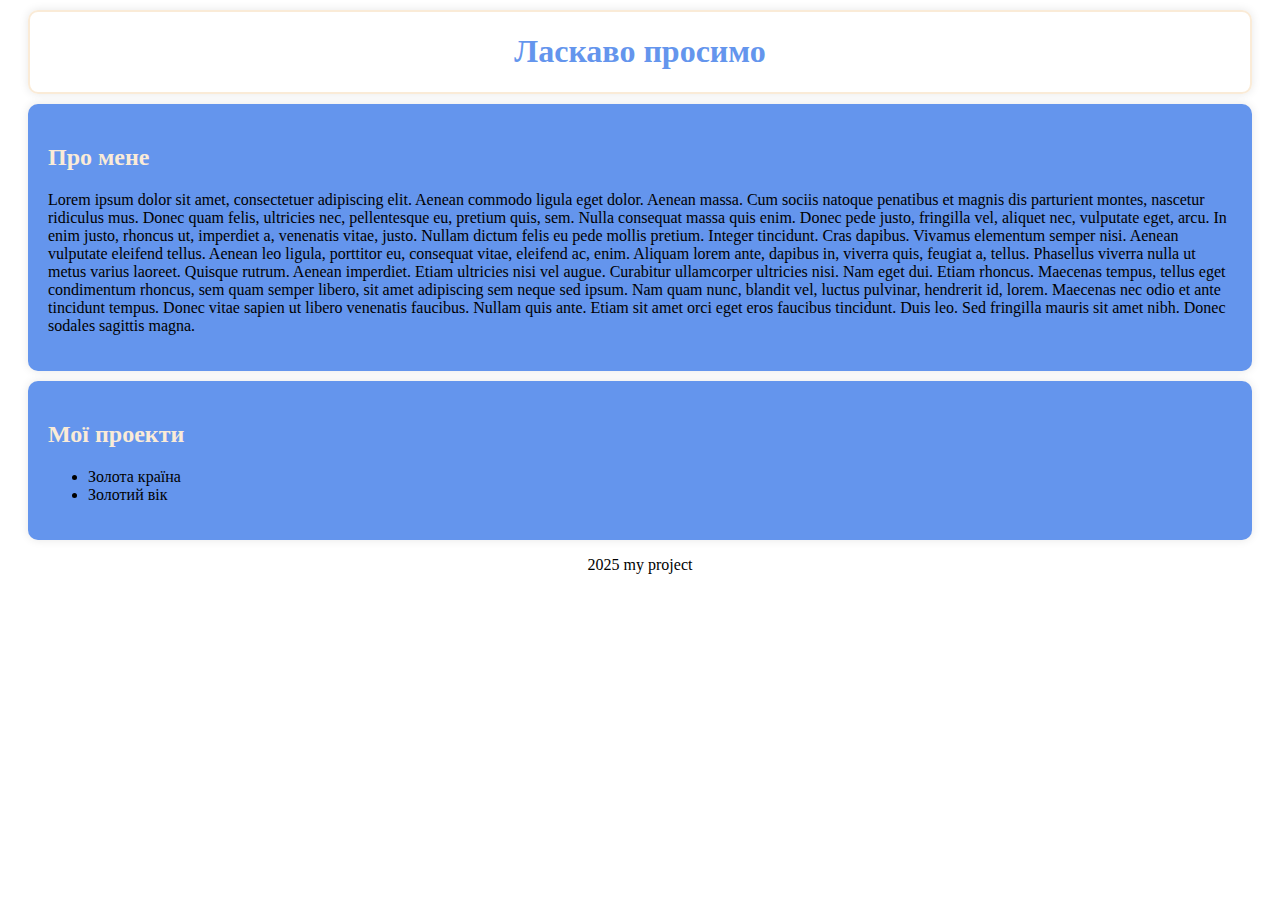
<file: Homework_Lesson14/index.html>
<!DOCTYPE html>
<html>
<head>
<title>Моя перша сторінка</title>

<link rel="stylesheet" href="styles.css">

</head>


<body>


<header>
    <h1>Ласкаво просимо</h1>
</header>

<main>

  <section id="about">
      <h2>Про мене</h2>
      <p>Lorem ipsum dolor sit amet, consectetuer adipiscing elit. Aenean commodo ligula eget dolor. Aenean massa. Cum sociis natoque penatibus et magnis dis parturient montes, nascetur ridiculus mus. Donec quam felis, ultricies nec, pellentesque eu, pretium quis, sem. Nulla consequat massa quis enim. Donec pede justo, fringilla vel, aliquet nec, vulputate eget, arcu. In enim justo, rhoncus ut, imperdiet a, venenatis vitae, justo. Nullam dictum felis eu pede mollis pretium. Integer tincidunt. Cras dapibus. Vivamus elementum semper nisi. Aenean vulputate eleifend tellus. Aenean leo ligula, porttitor eu, consequat vitae, eleifend ac, enim. Aliquam lorem ante, dapibus in, viverra quis, feugiat a, tellus. Phasellus viverra nulla ut metus varius laoreet. Quisque rutrum. Aenean imperdiet. Etiam ultricies nisi vel augue. Curabitur ullamcorper ultricies nisi. Nam eget dui. Etiam rhoncus. Maecenas tempus, tellus eget condimentum rhoncus, sem quam semper libero, sit amet adipiscing sem neque sed ipsum. Nam quam nunc, blandit vel, luctus pulvinar, hendrerit id, lorem. Maecenas nec odio et ante tincidunt tempus. Donec vitae sapien ut libero venenatis faucibus. Nullam quis ante. Etiam sit amet orci eget eros faucibus tincidunt. Duis leo. Sed fringilla mauris sit amet nibh. Donec sodales sagittis magna.</p>
  </section>  
</main>


<section id="prodjet">
<h2>Мої проекти</h2>
<ul>

    <li>Золота країна</li>
    <li>Золотий вік</li>
</ul>
</section>

<footer>
    <P>2025 my project</P>
</footer>
</body>
    



</html>
</file>
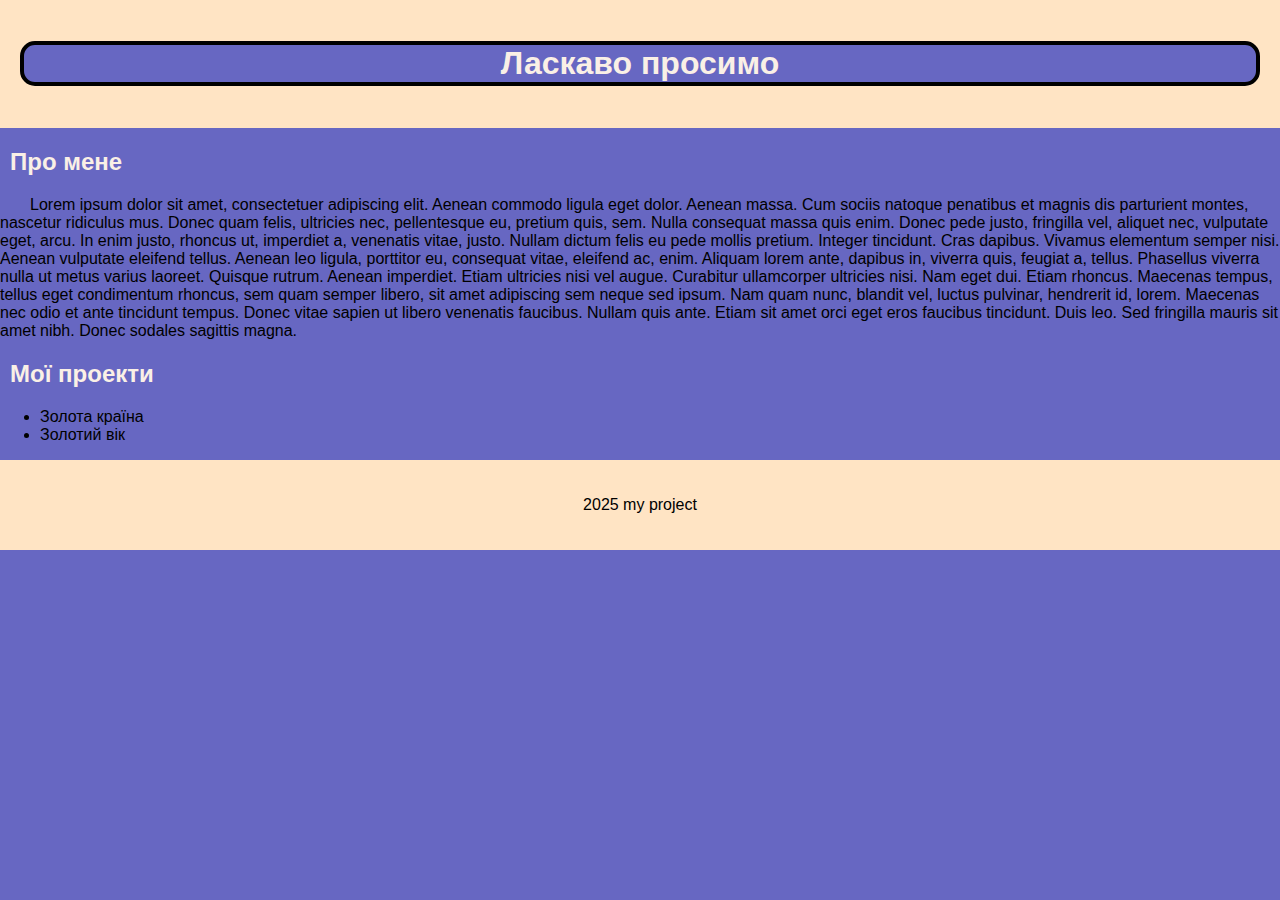
<file: Homework_Lesson14/inline and head.html>
<!DOCTYPE html>
<html>
<head>
<title>Моя перша сторінка</title>
</head>
<body>
<style>
    body {
        font-family: 'Gill Sans', 'Gill Sans MT', Calibri, 'Trebuchet MS', sans-serif;
        background-color: rgb(103, 103, 194);
        margin: auto;
        padding: 0;
    }


    header, footer {
        background-color: bisque;
        color: black;
        padding: 20px;
        text-align: center;
    }

</style>

<header>
    <h1 style="color: linen;text-align: center;border: 4px solid black;border-radius: 15px; background-color: rgb(103, 103, 194);"> Ласкаво просимо</h1>
</header>

<main>

  <section id="about">
      <h2 style="text-indent: 10px;color: linen;">Про мене</h2>
      <p style="text-indent: 30px;">Lorem ipsum dolor sit amet, consectetuer adipiscing elit. Aenean commodo ligula eget dolor. Aenean massa. Cum sociis natoque penatibus et magnis dis parturient montes, nascetur ridiculus mus. Donec quam felis, ultricies nec, pellentesque eu, pretium quis, sem. Nulla consequat massa quis enim. Donec pede justo, fringilla vel, aliquet nec, vulputate eget, arcu. In enim justo, rhoncus ut, imperdiet a, venenatis vitae, justo. Nullam dictum felis eu pede mollis pretium. Integer tincidunt. Cras dapibus. Vivamus elementum semper nisi. Aenean vulputate eleifend tellus. Aenean leo ligula, porttitor eu, consequat vitae, eleifend ac, enim. Aliquam lorem ante, dapibus in, viverra quis, feugiat a, tellus. Phasellus viverra nulla ut metus varius laoreet. Quisque rutrum. Aenean imperdiet. Etiam ultricies nisi vel augue. Curabitur ullamcorper ultricies nisi. Nam eget dui. Etiam rhoncus. Maecenas tempus, tellus eget condimentum rhoncus, sem quam semper libero, sit amet adipiscing sem neque sed ipsum. Nam quam nunc, blandit vel, luctus pulvinar, hendrerit id, lorem. Maecenas nec odio et ante tincidunt tempus. Donec vitae sapien ut libero venenatis faucibus. Nullam quis ante. Etiam sit amet orci eget eros faucibus tincidunt. Duis leo. Sed fringilla mauris sit amet nibh. Donec sodales sagittis magna.</p>
  </section>  
</main>


<section id="prodjet">
<h2 style="text-indent: 10px;color: linen;">Мої проекти</h2>
<ul>

    <li>Золота країна</li>
    <li>Золотий вік</li>
</ul>
</section>

<footer>
    <P>2025 my project</P>
</footer>
</body>
    



</html>
</file>
<file: Homework_Lesson14/styles.css>
header {color: cornflowerblue;
text-align: center;
border: 2px solid;
border-color: antiquewhite;
margin: 10px 20px;
border-radius: 10px;
box-shadow: 0 0 10px rgba(0,0,0,0.1);
}
header:hover {
  text-shadow: 0 0 10px cornflowerblue;
}


section{
    padding: 20px;
    background-color: cornflowerblue;
    margin: 10px 20px;
    border-radius: 10px;
    box-shadow: 0 0 10px rgba(0,0,0,0.1);
}
section:hover {
    text-shadow: 0 0 10px antiquewhite;
}

h2 {
    color: antiquewhite;
}

a:hover {
    text-decoration: underline;
}

footer{
  text-align: center;
    transition: text-shadow 0.3s ease;
}
</file>
